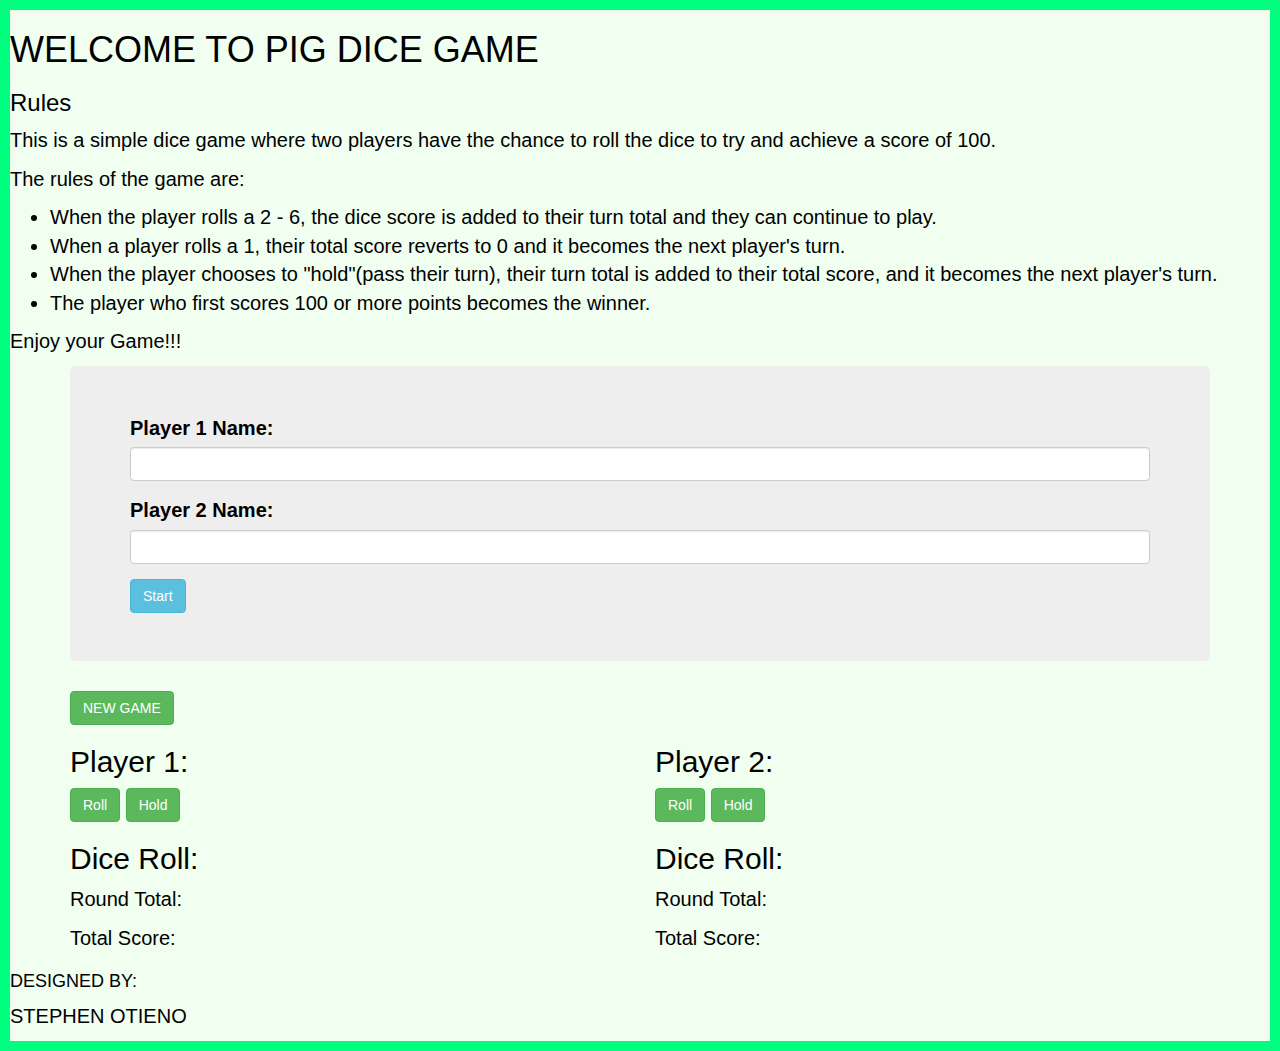
<file: index.html>
<!DOCTYPE html>
<html>

<head>
  <link href="css/bootstrap.css" rel="stylesheet" type="text/css">
  <link href="css/styles.css" rel="stylesheet" type="text/css">
  <script src="js/jquery.js"></script>
  <script src="js/scripts.js"></script>
  <title>Pig Dice Game</title>
</head>

<body>
  <div id="header">
    <h1>WELCOME TO PIG DICE GAME</h1>
  </div>
  <section id="Rules">
    <div id="rulesHeader">
      <h3 id="rules">Rules</h3>
    </div>
    <div id="rulesDefinitions">
      <p>This is a simple dice game where two players have the chance to roll the dice to try and achieve a score of
        100.</p>
      <p>The rules of the game are:</p>
      <ul>
        <li>When the player rolls a 2 - 6, the dice score is added to their turn total and they can continue to play.</li>
        <li>When a player rolls a 1, their total score reverts to 0 and it becomes the next player's turn.</li>
        <li>When the player chooses to "hold"(pass their turn), their turn total is added to their total score, and it
          becomes the next player's turn.</li>
        <li>The player who first scores 100 or more points becomes the winner.</li>
      </ul>
      <p>Enjoy your Game!!!</p>
    </div>
  </section>
  <div class="start-menu container">
    <div class="jumbotron">
      <form id="player-1">
        <div class="form-group">
          <label for="player1Name">Player 1 Name:</label>
          <input required class="player1Name form-control" type="text">
        </div>
      </form>
      <form id="player-2">
        <div class="form-group">
          <label for="player2Name">Player 2 Name:</label>
          <input required class="player2Name form-control" type="text">
        </div>
      </form>
      <button id="start" class="btn-info btn">Start</button>
    </div>
  </div>

  <div class="player-console container">
    <button id="new-game" class="btn-success btn">NEW GAME</button>
    <div class="row">
      <div class="col-md-6">
        <h2>Player 1: <span id="player1Name"><span></h2>
        <button id="player1-roll" class="btn-success btn">Roll</button>
        <button id="player1-hold" class="btn-success btn">Hold</button>
        <h2>Dice Roll: <span id="die-roll-1"></span></h2>
        <p>Round Total: <span id="round-total-1"></span></p>
        <p>Total Score: <span id="total-score-1"></span></p>
      </div>

      <div class="col-md-6">
        <h2>Player 2: <span id="player2Name"><span></h2>
        <button id="player2-roll" class="btn-success btn">Roll</button>
        <button id="player2-hold" class="btn-success btn">Hold</button>
        <h2>Dice Roll: <span id="die-roll-2"></span></h2>
        <p>Round Total: <span id="round-total-2"></span></p>
        <p>Total Score: <span id="total-score-2"></span></p>
      </div>
    </div>
  </div>
  <div class="person">
    <h4>DESIGNED BY:</h4>
    <P>STEPHEN OTIENO</P>
  </div>
</body>
 </html>
</file>
<file: css/styles.css>
html{
    color:hotpink;

}
body{
    color:black;
    /* text-align:center; */
    font-size:20px;
    font-family:rgb(0, 0, 0);
    border:10px solid springgreen;
    background-color:honeydew;

}
@media only screen and (max-width: 600px) {
    body {
        background-color: lightblue;
    }
}
#container{
    margin: 30px 50px 30px 50px;
    border: 2px solid #00A;
    background-color:#FFF;
}
$baseColor: rgba(30, 40, 50, 1);

body {
  background: $baseColor;
  height: 100vh;
  overflow: hidden;
  display: flex;
  font-family: 'Anton', sans-serif;
  justify-content: center;
  align-items: center;
  color: #fff;
  font-size: 11.2rem;
}

.donuts {
  &_mask {
    text-align: center;
    display: flex;
    justify-content: center;
    align-items: center;
    width: 500px;
    height: 500px;
    position: absolute;
    transform: translate(-50%, -50%);

    // Thank you @Zohir
    background: $baseColor;
    
    &::before {
      // content: '';
      position: absolute;
      height: 0;
      top: 50%;
      left: 50%;
      transform: translate(-50%, -50%) scale(0.99);
      border-radius: 100%;
      background: $baseColor;
    }
    
    @for $i from 1 through 50 {
      &:nth-child(#{$i}) {
        z-index: 11 - $i;
        clip-path: circle(($i * 2 / 2) + 0%);
        animation: rotate 3000ms random(1000) + 0ms ease-in-out infinite;
        
        &::before {
          width: ($i - 1) * 10%;
          padding-top: ($i - 1) * 10%;
        }
      }
    }
  }
}

@keyframes rotate {
  0% {
    transform: translate(-50%, -50%) rotateZ(0deg);
  }
  
  50% {
    transform: translate(-50%, -50%) rotateZ(360deg);
  }
}
.person{
    text-align:left;
    font-family:'Gill Sans', 'Gill Sans MT', Calibri, 'Trebuchet MS', sans-serif;
}
</file>
